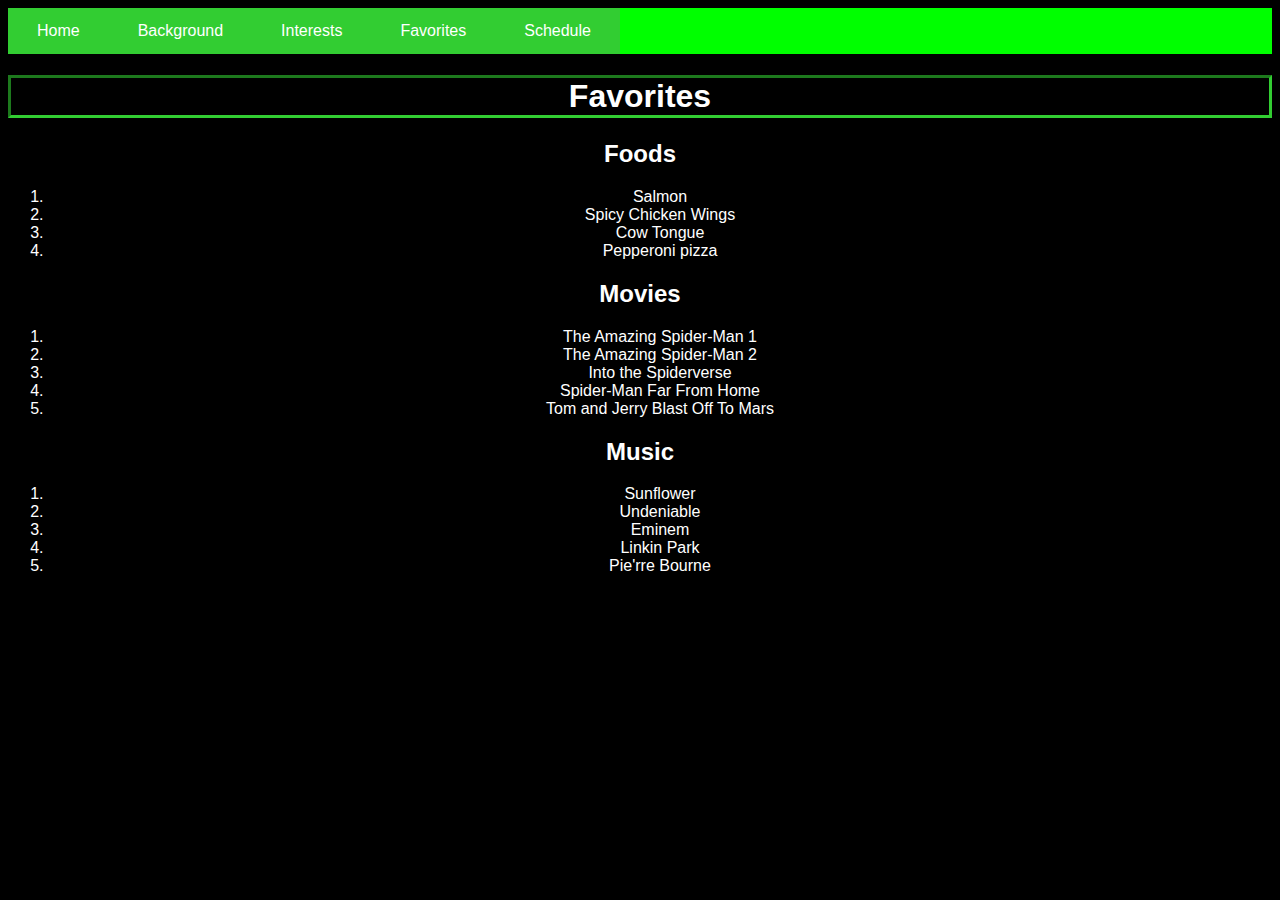
<file: favorites.html>
<HTML>

<head>
    <Title>:Favorites.html </Title>
    <link rel="stylesheet" href="styles.css">
</head>

<body>
    <nav class="menu">
        <ul>
            <li><a href="index.html">Home</a></li>
            <li><a href="background.html">Background</a></li>
            <li><a href="interests.html">Interests</a></li>
            <li><a href="favorites.html">Favorites</a></li>
            <li><a href="schedule.html">Schedule</a></li>
</ul>
    </nav>
    <H1>Favorites</H1>

    <H2> Foods </H2>
    <ol>
        <li> Salmon </li>
        <li> Spicy Chicken Wings </li>
        <li> Cow Tongue </li>
        <li> Pepperoni pizza </li>
    </ol>
    <H2> Movies </H2>
    <ol>
        <li> The Amazing Spider-Man 1 </li>
        <li> The Amazing Spider-Man 2 </li>
        <li> Into the Spiderverse </li>
        <li> Spider-Man Far From Home </li>
        <li> Tom and Jerry Blast Off To Mars </li>
    </ol>
    <H2> Music </H2>
    <ol>
        <li> Sunflower </li>
        <li> Undeniable </li>
        <li> Eminem </li>
        <li> Linkin Park </li>
        <li> Pie'rre Bourne </li>
    </ol>
</body>

</HTML>
</file>
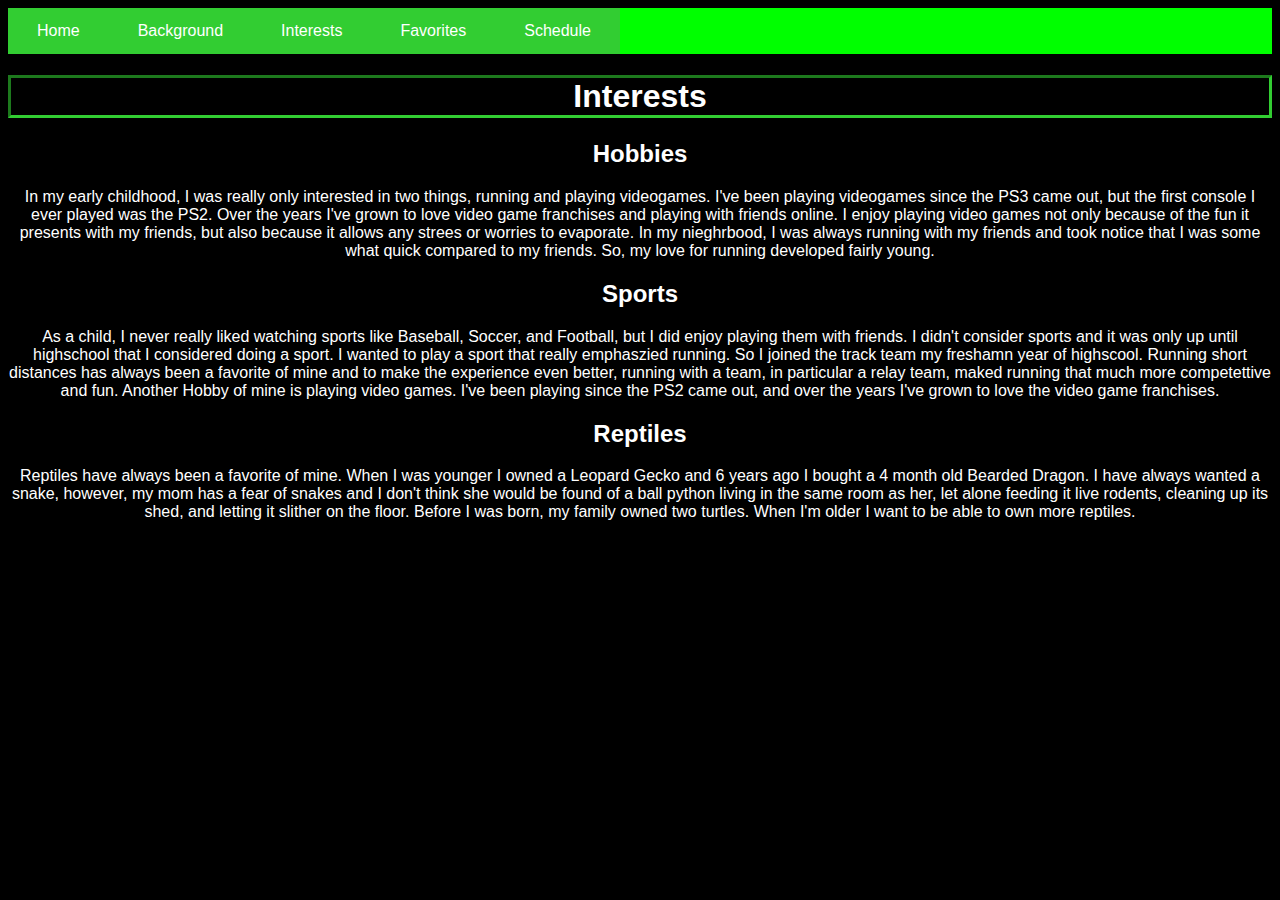
<file: interests.html>
<HTML>

<head>
    <Title>:interests.html</Title>
    <link rel="stylesheet" href="styles.css">
</head>

<body>
    <nav class="menu">
        <ul>
            <li><a href="index.html">Home</a></li>
            <li><a href="background.html">Background</a></li>
            <li><a href="interests.html">Interests</a></li>
            <li><a href="favorites.html">Favorites</a></li>
            <li><a href="schedule.html">Schedule</a></li>
        </ul>

    </nav>
    <H1> Interests </H1>
    <H2> Hobbies </H2>
    <p>In my early childhood, I was really only interested in two things, running and playing videogames. I've been playing videogames since the PS3 came out, but the first console I ever played was the PS2. Over the years I've grown to love video game franchises and playing with friends online. I enjoy playing video games not only because of the fun it presents with my friends, but also because it allows any strees or worries to evaporate. In my nieghrbood, I was always running with my friends and took notice that I was some what quick compared to my friends. So, my love for running developed fairly young.</p>
    <H2> Sports </H2>
    <p> As a child, I never really liked watching sports like Baseball, Soccer, and Football, but I did enjoy playing them with friends. I didn't consider sports and it was only up until highschool that I considered doing a sport. I wanted to play a sport that really emphaszied running. So I joined the track team my freshamn year of highscool. Running short distances has always been a favorite of mine and to make the experience even better, running with a team, in particular a relay team, maked running that much more competettive and fun. Another Hobby of mine is playing video games. I've been playing since the PS2 came out, and over the years I've grown to love the video game franchises. </p>
    <H2> Reptiles </H2>
    <p> Reptiles have always been a favorite of mine. When I was younger I owned a Leopard Gecko and 6 years ago I bought a 4 month old Bearded Dragon. I have always wanted a snake, however, my mom has a fear of snakes and I don't think she would be found of a ball python living in the same room as her, let alone feeding it live rodents, cleaning up its shed, and letting it slither on the floor. Before I was born, my family owned two turtles. When I'm older I want to be able to own more reptiles. </p>
</body>

</HTML>
</file>
<file: styles.css>
Body {
    background-color: black;
    font-family: sans-serif;
    color: white;
    text-align: center;
}

H1 {
    border-color: limegreen;
    border-style: inset;
}

H2 {
    color: white;
    text-align-last: center
}

ul {
    list-style-type: none;
    margin: 0;
    padding: 0;
    overflow: hidden;
    background-color: lime;
}

li {
    float: center;
}

li a {
    display: block;
    color: white;
    text-align: center;
    padding: 14px 29px;
    text-decoration: none;
    float: left;
}

li a:hover {
    background-color: #66CC99;
}

.center {
    text-align: left;
    margin: auto;
    background: lime;
    display: flex;
    width: 10%;
    height: auto;
}

table {
    margin: auto;
    border-color: #669933;
}

a {
    background-color: limegreen;
    transition: background-color .5s;
}
</file>
